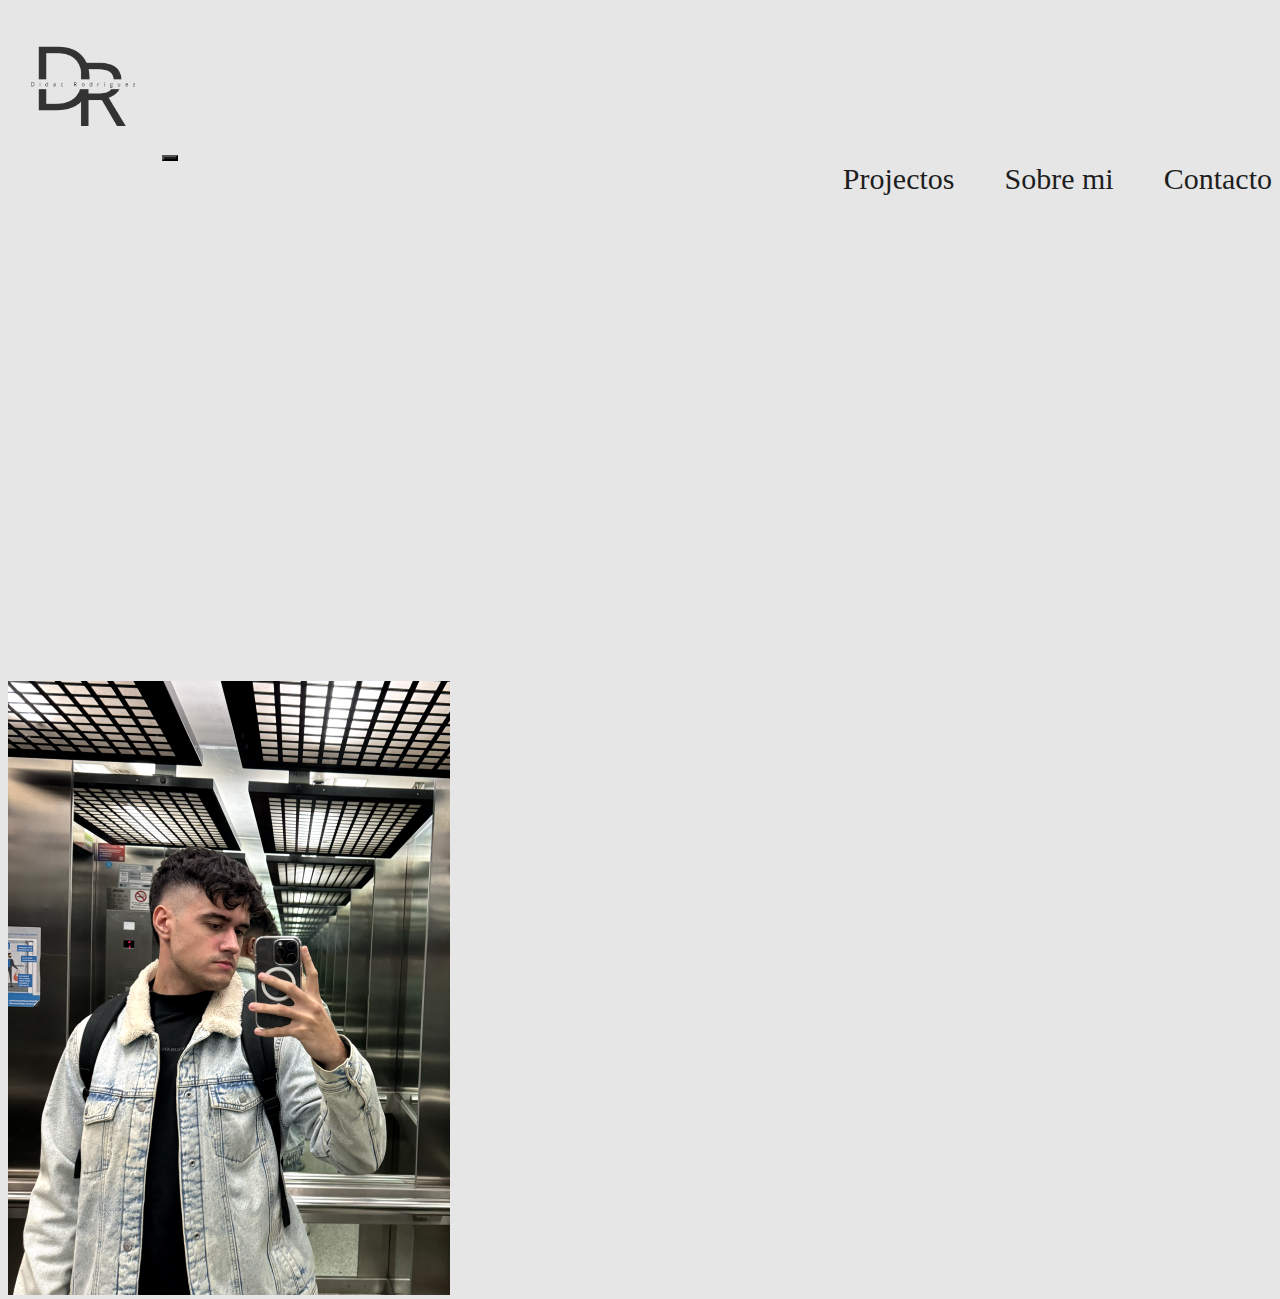
<file: index.html>
<!DOCTYPE html>
<html lang="es">
<head>
    <meta charset="UTF-8">
    <meta name="viewport" content="width=device-width, initial-scale=1.0">
    <title>Index</title>
    <link href="https://cdn.jsdelivr.net/npm/bootstrap@5.3.2/dist/css/bootstrap.min.css" rel="stylesheet" integrity="sha384-T3c6CoIi6uLrA9TneNEoa7RxnatzjcDSCmG1MXxSR1GAsXEV/Dwwykc2MPK8M2HN" crossorigin="anonymous">
    <link rel="stylesheet" href="styles.css">
</head>
<body class="index">
    
        <header>
            <nav class="navbar navbar-expand-lg navbar-dark">
                <div class="container">
                    <a href="./index.html"><img src="./img/icono.png" alt=""></a>
                  <button class="navbar-toggler" type="button" data-bs-toggle="collapse" data-bs-target="#navbarNavDarkDropdown" aria-controls="navbarNavDarkDropdown" aria-expanded="false" aria-label="Toggle navigation">
                    <span class="navbar-toggler-icon"></span>
                  </button>
                  <div class="collapse navbar-collapse" id="navbarNavDarkDropdown">
                            <a href="./pages/projectos.html">Projectos</a>
                            <a href="./pages/sobre-mi.html">Sobre mi</a>
                            <a href="./pages/contacto.html">Contacto</a>
                  </div>
                </div>
              </nav>
        </header>
    <div class="container">
        <div class="row titulo">
            <div class="col-lg-7 texto">
                <h1 class="name">
                    DIDAC RODRÍGUEZ
                </h1>
                <h1 class="soft">
                    SOFTWARE
                </h1>
                <h1 class="dev">
                    DEVELOPER
                </h1>
            </div>
            <div class="col-lg-5 imagen-central">
                <img src="./img/Didac.jpg" alt="">
            </div>
        </div>
    </div>

</body>
<script src="https://cdn.jsdelivr.net/npm/bootstrap@5.3.2/dist/js/bootstrap.bundle.min.js" integrity="sha384-C6RzsynM9kWDrMNeT87bh95OGNyZPhcTNXj1NW7RuBCsyN/o0jlpcV8Qyq46cDfL" crossorigin="anonymous"></script>
</html>
</file>
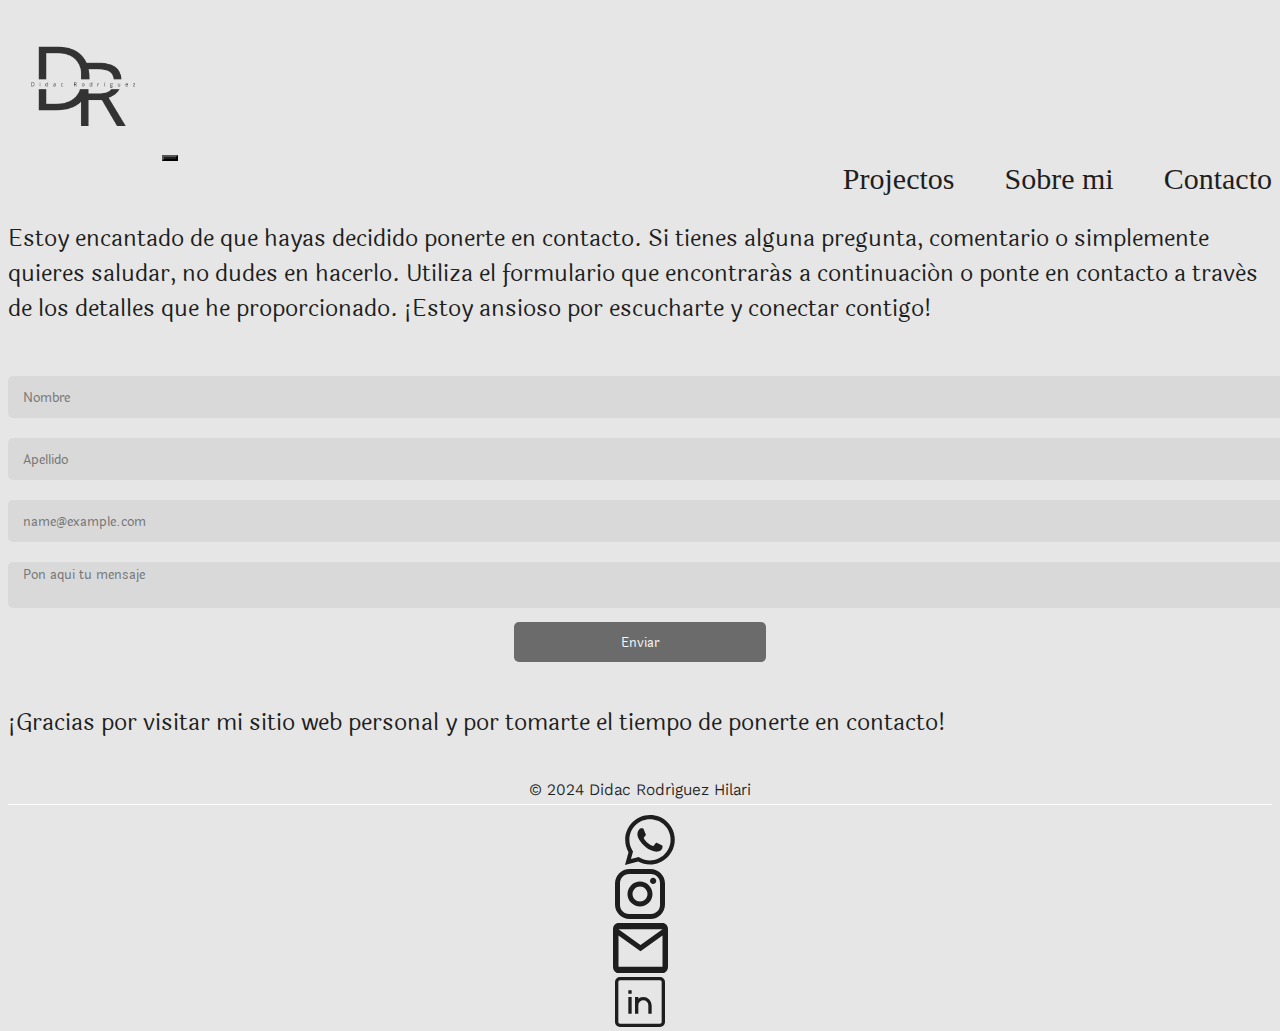
<file: pages/contacto.html>
<!DOCTYPE html>
<html lang="es">
<head>
    <meta charset="UTF-8">
    <meta name="viewport" content="width=device-width, initial-scale=1.0">
    <title>Contacto</title>
    <link href="https://cdn.jsdelivr.net/npm/bootstrap@5.3.2/dist/css/bootstrap.min.css" rel="stylesheet" integrity="sha384-T3c6CoIi6uLrA9TneNEoa7RxnatzjcDSCmG1MXxSR1GAsXEV/Dwwykc2MPK8M2HN" crossorigin="anonymous">
    <link rel="stylesheet" href="./../styles.css">

</head>
<body class="contacto">
    
    <header>
        <nav class="navbar navbar-expand-lg navbar-dark">
            <div class="container">
                <a href="./../index.html"><img src="./../img/icono.png" alt=""></a>
              <button class="navbar-toggler" type="button" data-bs-toggle="collapse" data-bs-target="#navbarNavDarkDropdown" aria-controls="navbarNavDarkDropdown" aria-expanded="false" aria-label="Toggle navigation">
                <span class="navbar-toggler-icon"></span>
              </button>
              <div class="collapse navbar-collapse" id="navbarNavDarkDropdown">
                        <a href="./projectos.html">Projectos</a>
                        <a href="./sobre-mi.html">Sobre mi</a>
                        <a href="./contacto.html">Contacto</a>
              </div>
            </div>
          </nav>
    </header>
    <div class="container">
        <section class="formulari">
            <div class="texto">
                <p>
                    Estoy encantado de que hayas decidido ponerte en contacto. 
                    Si tienes alguna pregunta, comentario o simplemente quieres saludar, no dudes en hacerlo. 
                    Utiliza el formulario que encontrarás a continuación o ponte en contacto a través de los detalles que he proporcionado. 
                    ¡Estoy ansioso por escucharte y conectar contigo!
                </p>
            </div>
            <div class="columnas">
                <div class="row">
                    <div class="col-lg-6 formulario">
                        <form action="">
                            <input type="name" placeholder="Nombre">
                            <br>
                            <input type="name" placeholder="Apellido">
                            <br>
                            <input type="email" placeholder="name@example.com">
                            <br>
                            <textarea placeholder="Pon aqui tu mensaje"></textarea>
                            <br>
                            <div class="boton">
                                <input type="submit" value="Enviar">
                            </div>
                        </form>
                    </div>
                    <div class="col-lg-6 textofinal">
                        <p>
                            ¡Gracias por visitar mi sitio web personal y por tomarte el tiempo de ponerte en contacto!
                        </p>
                    </div>
                </div>
            </div>
        </section>     
        <footer>
            <p>&#169; 2024 Didac Rodrìguez Hilari</p>
            <div class="separator"></div>
            <div class="contacto">
                <div class="row">
                    <div class="col-1 whatsapp">
                        <a href="https://wa.me/661154756" target="_blank"><img src="./../img/whatsapp.svg"></a>
                    </div>
                    <div class="col-1 instagram">
                        <a href="https://www.instagram.com/didac1203" target="_blank"><img src="./../img/instagram.svg"></a>
                    </div>
                    <div class="col-1 gmail">
                        <a href="mailto:didachilari@gmail.com" target="_blank"><img src="./../img/gmail.svg"></a>
                    </div>
                    <div class="col-1 linkedin">
                        <a href="" target="_blank"><img src="./../img/linkedin.svg"></a>
                    </div>
                </div>
            </div>
        </footer>
    </div>
</body>
<script src="https://cdn.jsdelivr.net/npm/bootstrap@5.3.2/dist/js/bootstrap.bundle.min.js" integrity="sha384-C6RzsynM9kWDrMNeT87bh95OGNyZPhcTNXj1NW7RuBCsyN/o0jlpcV8Qyq46cDfL" crossorigin="anonymous"></script>
</html>
</file>
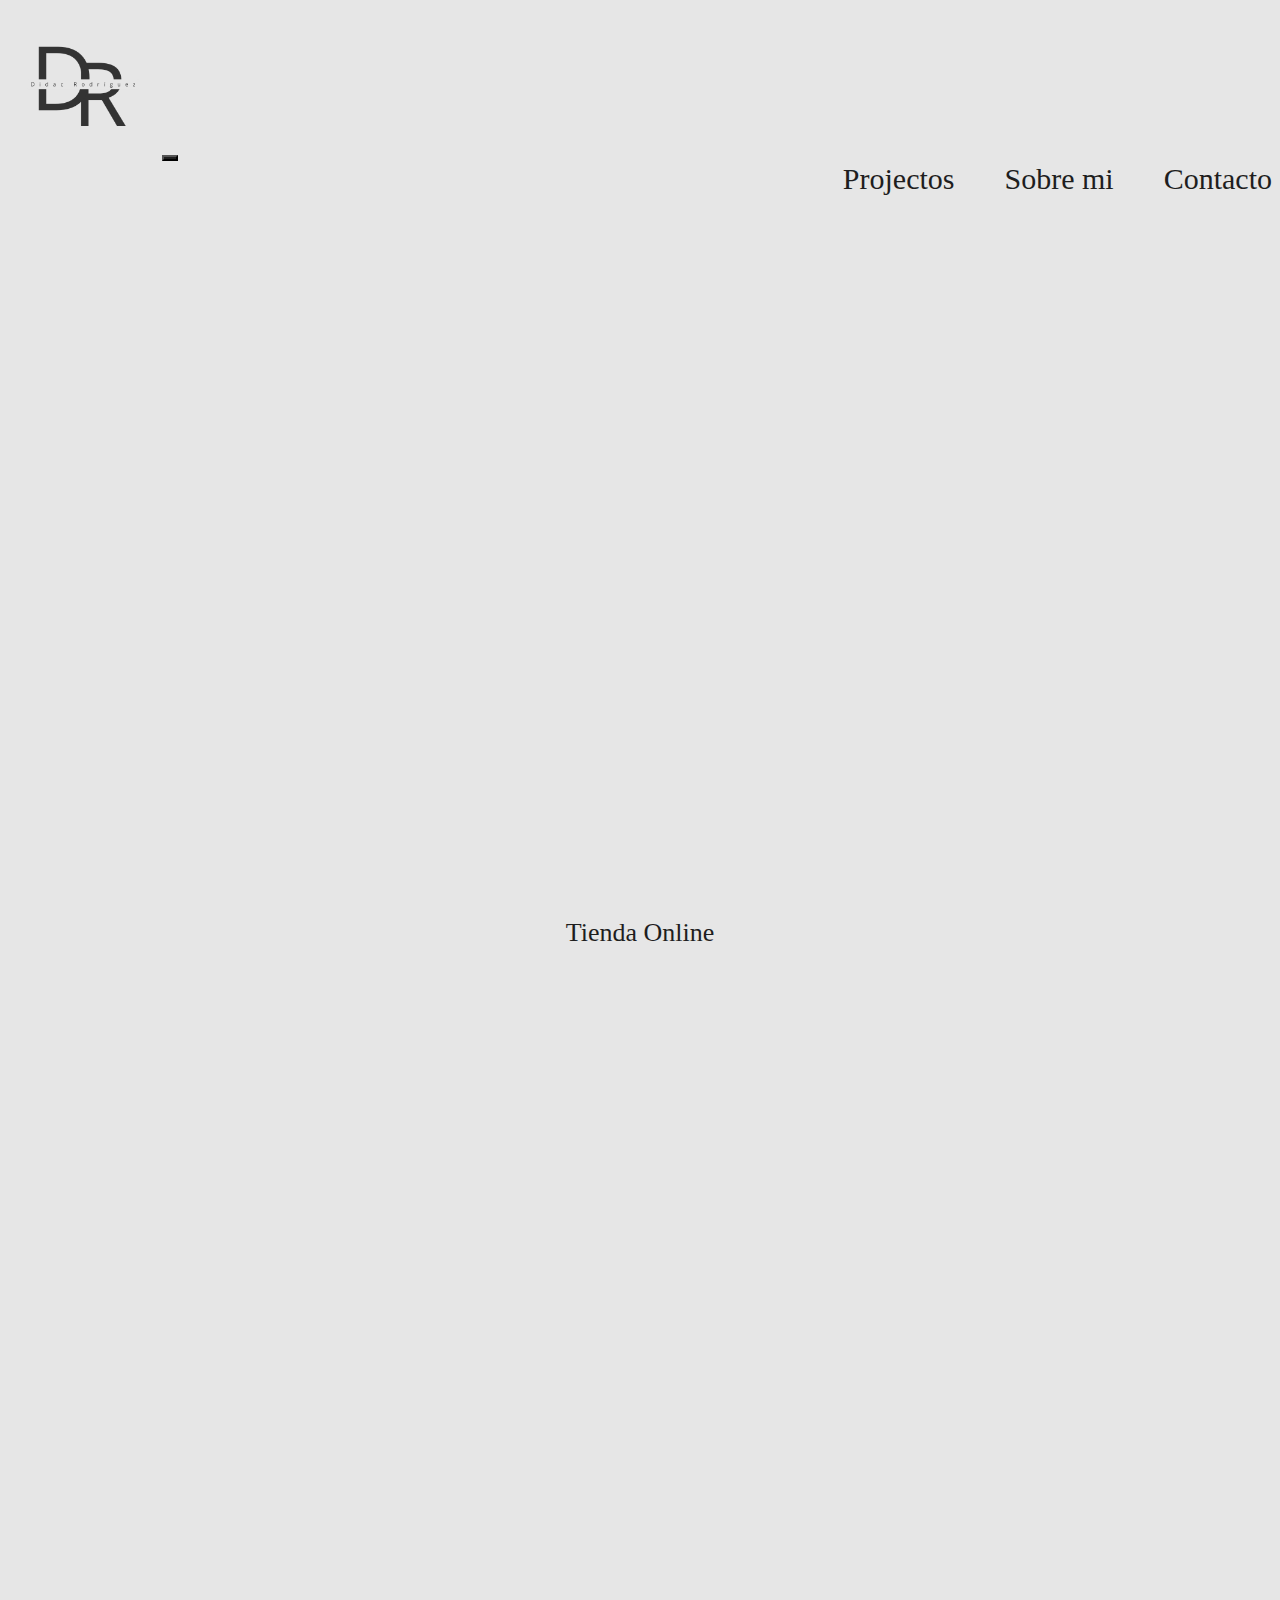
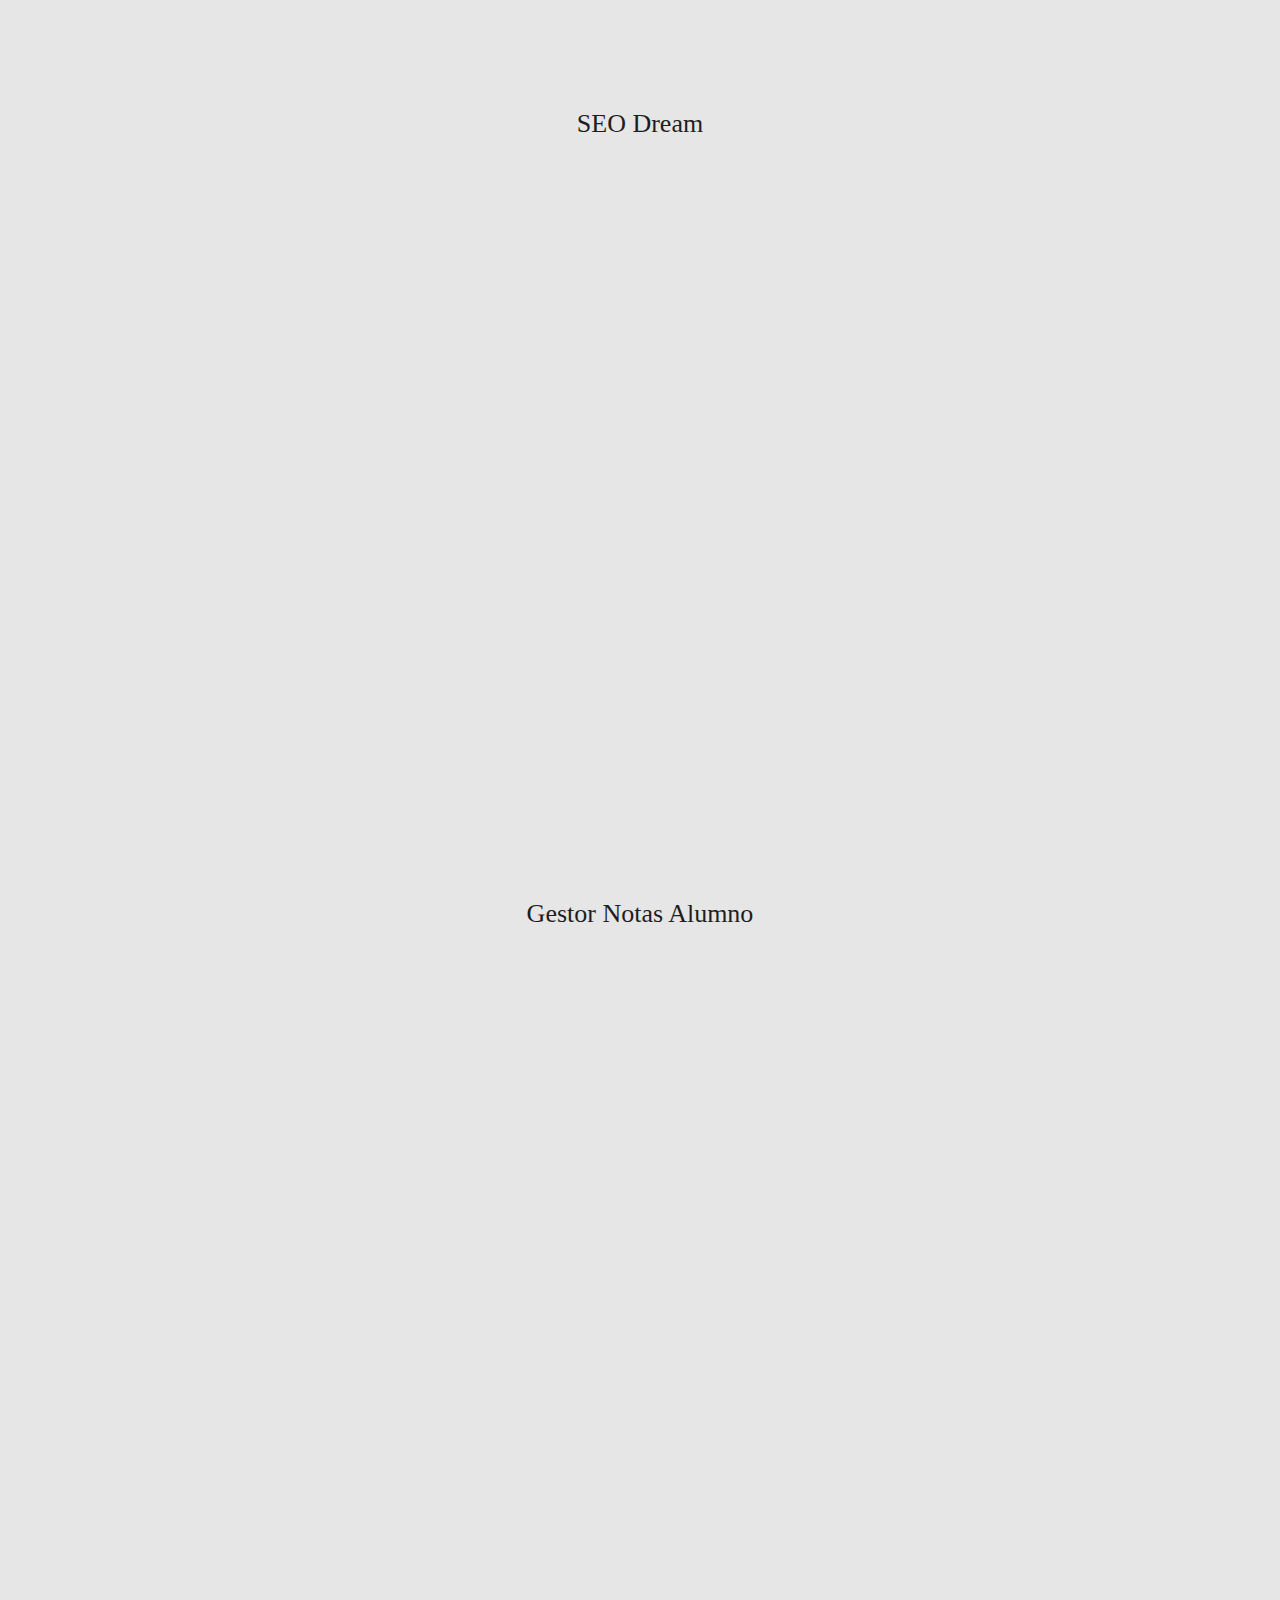
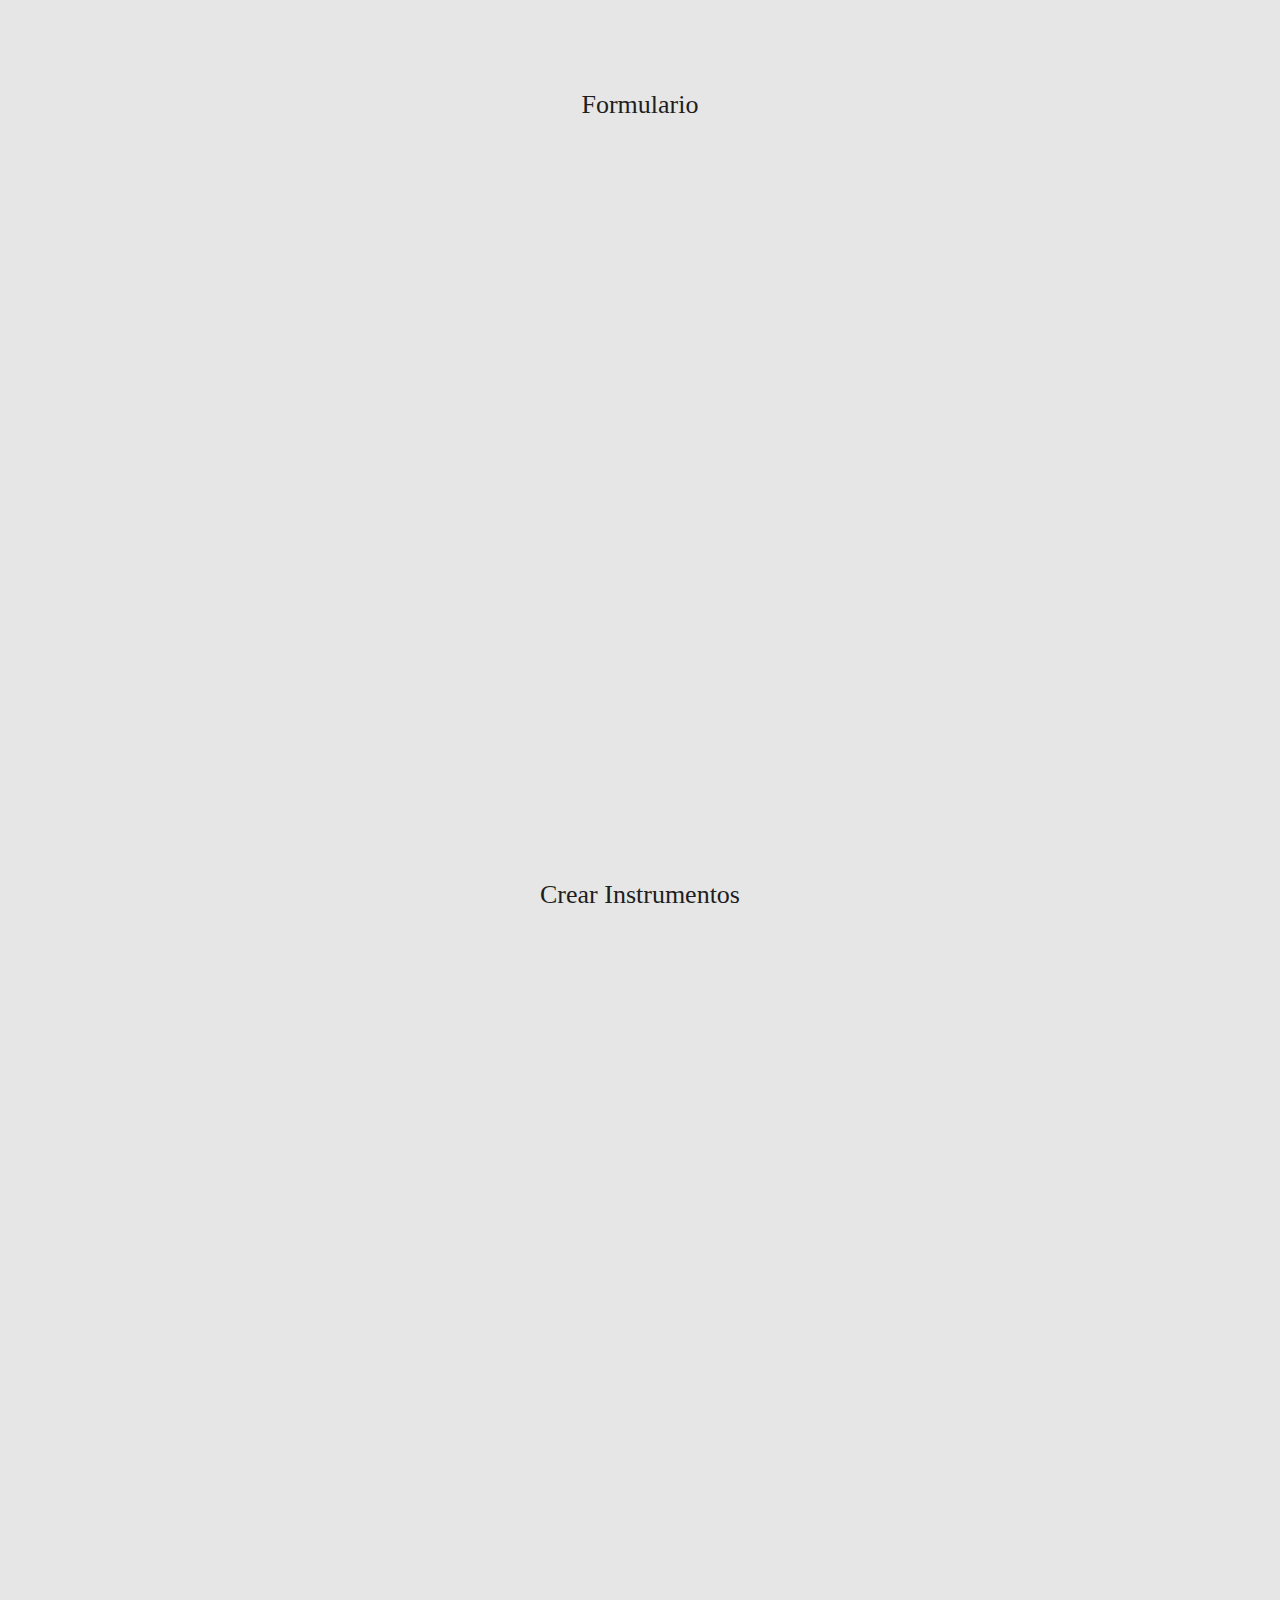
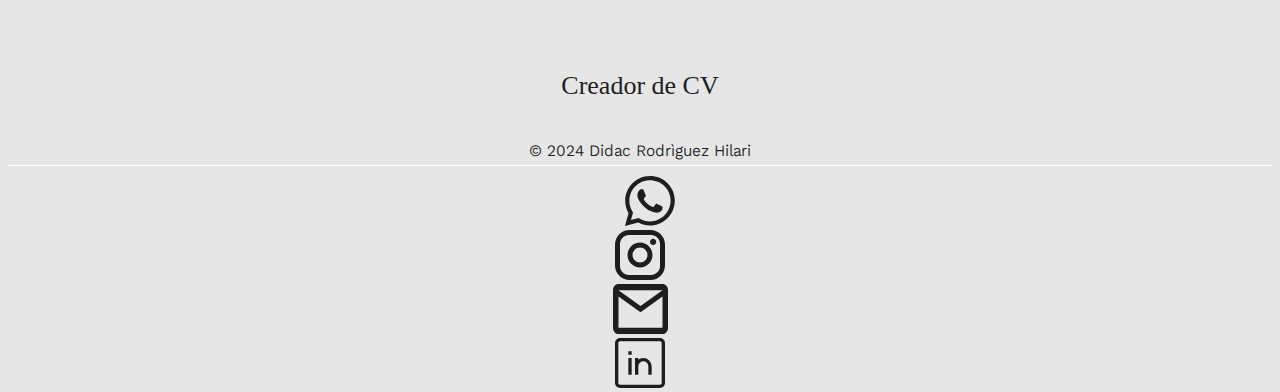
<file: pages/projectos.html>
<!DOCTYPE html>
<html lang="es">
<head>
    <meta charset="UTF-8">
    <meta name="viewport" content="width=device-width, initial-scale=1.0">
    <title>Projectos</title>
    <link href="https://cdn.jsdelivr.net/npm/bootstrap@5.3.2/dist/css/bootstrap.min.css" rel="stylesheet" integrity="sha384-T3c6CoIi6uLrA9TneNEoa7RxnatzjcDSCmG1MXxSR1GAsXEV/Dwwykc2MPK8M2HN" crossorigin="anonymous">
    <link rel="stylesheet" href="./../styles.css">

</head>
<body class="projectos">
     
    <header>
        <nav class="navbar navbar-expand-lg navbar-dark">
            <div class="container">
                <a href="./../index.html"><img src="./../img/icono.png" alt=""></a>
              <button class="navbar-toggler" type="button" data-bs-toggle="collapse" data-bs-target="#navbarNavDarkDropdown" aria-controls="navbarNavDarkDropdown" aria-expanded="false" aria-label="Toggle navigation">
                <span class="navbar-toggler-icon"></span>
              </button>
              <div class="collapse navbar-collapse" id="navbarNavDarkDropdown">
                        <a href="./projectos.html">Projectos</a>
                        <a href="./sobre-mi.html">Sobre mi</a>
                        <a href="./contacto.html">Contacto</a>
              </div>
            </div>
          </nav>
    </header>
    <div class="container">
        <div class="columnas">
            <div class="row">
                <div class="col-lg-5 columna">
                    <img src="./../img/Tienda Informatica.png" alt="">
                    <a href="https://github.com/didachilari/StoreROHI" target="_blank">Tienda Online</a>
                </div>
                <div class="col-lg-5 columna">
                    <img src="./../img/SEO.png" alt="">
                    <a href="https://github.com/didachilari/SEO-Dream">SEO Dream</a>
                </div>
                <div class="col-lg-5 columna">
                    <img src="./../img/Gestor de notas.png" alt="">
                    <a href="https://github.com/didachilari/Gestor-Notas">Gestor Notas Alumno</a>
                </div>
                <div class="col-lg-5 columna">
                    <img src="./../img/formulario.png" alt="">
                    <a href="https://github.com/didachilari/Formulari">Formulario</a>
                </div>
                <div class="col-lg-5 columna">
                    <img src="./../img/Creador instrumentos.png" alt="">
                    <a href="https://github.com/didachilari/Crear-Instrumentos">Crear Instrumentos</a>
                </div>
                <div class="col-lg-5 columna">
                    <img src="./../img/Creador CV.png" alt="">
                    <a href="https://github.com/didachilari/Creador-CV">Creador de CV</a>
                </div>
            </div>
        </div>
        <footer>
            <p>&#169; 2024 Didac Rodrìguez Hilari</p>
            <div class="separator"></div>
            <div class="contacto">
                <div class="row">
                    <div class="col-1 whatsapp">
                        <a href="https://wa.me/661154756" target="_blank"><img src="./../img/whatsapp.svg"></a>
                    </div>
                    <div class="col-1 instagram">
                        <a href="https://www.instagram.com/didac1203" target="_blank"><img src="./../img/instagram.svg"></a>
                    </div>
                    <div class="col-1 gmail">
                        <a href="mailto:didachilari@gmail.com" target="_blank"><img src="./../img/gmail.svg"></a>
                    </div>
                    <div class="col-1 linkedin">
                        <a href="" target="_blank"><img src="./../img/linkedin.svg"></a>
                    </div>
                </div>
            </div>
        </footer>
    </div>
</body>
<script src="https://cdn.jsdelivr.net/npm/bootstrap@5.3.2/dist/js/bootstrap.bundle.min.js" integrity="sha384-C6RzsynM9kWDrMNeT87bh95OGNyZPhcTNXj1NW7RuBCsyN/o0jlpcV8Qyq46cDfL" crossorigin="anonymous"></script>
</html>
</file>
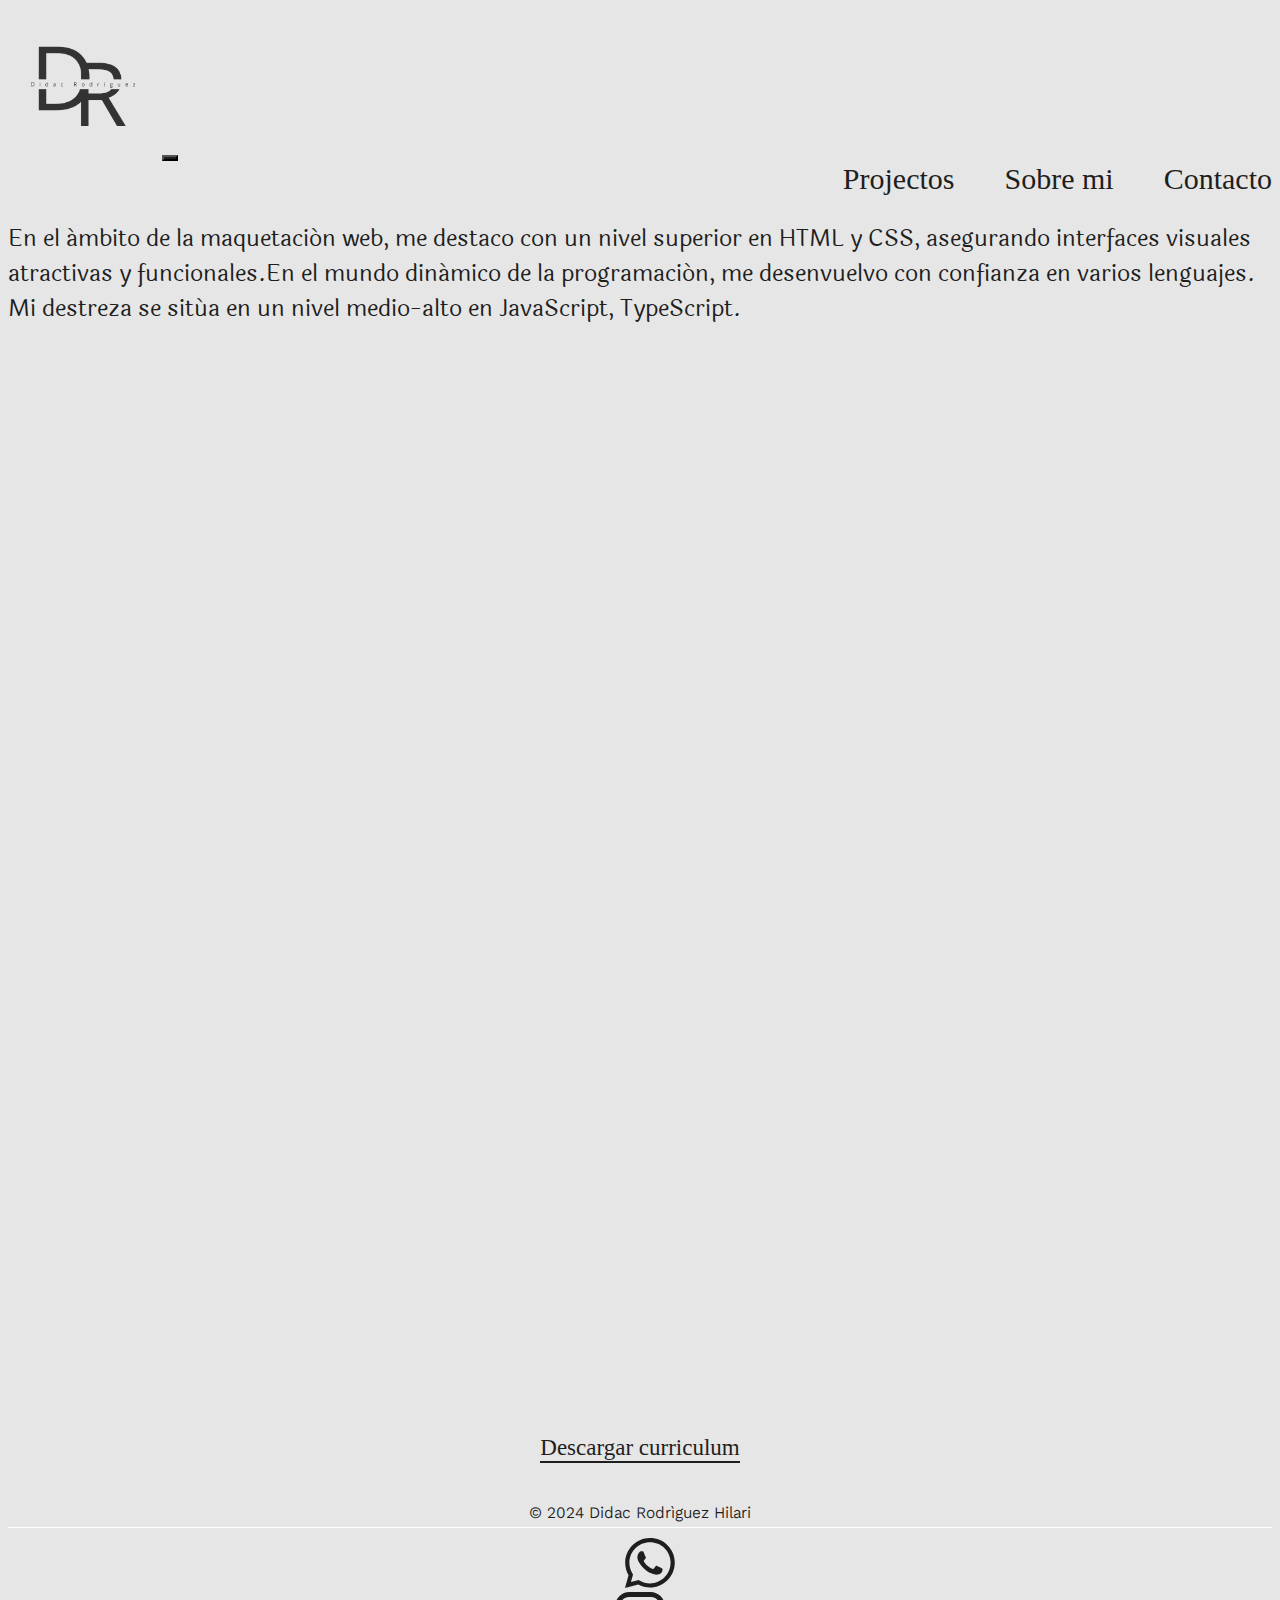
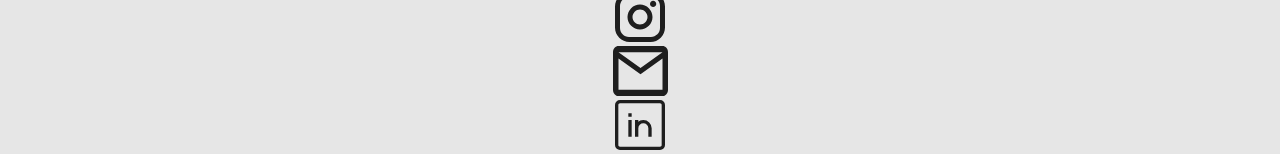
<file: pages/saber-mas.html>
<!DOCTYPE html>
<html lang="es">
<head>
    <meta charset="UTF-8">
    <meta name="viewport" content="width=device-width, initial-scale=1.0">
    <title>Saber más</title>
    <link href="https://cdn.jsdelivr.net/npm/bootstrap@5.3.2/dist/css/bootstrap.min.css" rel="stylesheet" integrity="sha384-T3c6CoIi6uLrA9TneNEoa7RxnatzjcDSCmG1MXxSR1GAsXEV/Dwwykc2MPK8M2HN" crossorigin="anonymous">
    <link rel="stylesheet" href="./../styles.css">

</head>
<body class="saber-mas">
    
    <header>
        <nav class="navbar navbar-expand-lg navbar-dark">
            <div class="container">
                <a href="./../index.html"><img src="./../img/icono.png" alt=""></a>
              <button class="navbar-toggler" type="button" data-bs-toggle="collapse" data-bs-target="#navbarNavDarkDropdown" aria-controls="navbarNavDarkDropdown" aria-expanded="false" aria-label="Toggle navigation">
                <span class="navbar-toggler-icon"></span>
              </button>
              <div class="collapse navbar-collapse" id="navbarNavDarkDropdown">
                        <a href="./projectos.html">Projectos</a>
                        <a href="./sobre-mi.html">Sobre mi</a>
                        <a href="./contacto.html">Contacto</a>
              </div>
            </div>
          </nav>
    </header>
<div class="container">
        <div class="texto-inicial">
            <p>
                En el ámbito de la maquetación web, me destaco con un nivel superior en HTML y CSS, 
                asegurando interfaces visuales atractivas y funcionales.En el mundo dinámico de la programación, 
                me desenvuelvo con confianza en varios lenguajes. Mi destreza se sitúa en un nivel medio-alto en JavaScript, TypeScript.
            </p>
        </div>
        <div class="row logos">
            <div class="col-lg-3 col-6 imgs"><img class="js" src="./../img/js.jpg" alt=""></div>
            <div class="col-lg-3 col-6 imgs"><img class="ts" src="./../img/ts.jpg" alt=""></div>
            <div class="col-lg-3 col-6 imgs"><img class="css" src="./../img/css.png" alt=""></div>
            <div class="col-lg-3 col-6 imgs"><img class="html" src="./../img/html.png" alt=""></div>
        </div>

        <div class="curriculum">
            <a href="DidacRodriguezPortofoliopdf.pdf" download="DidacRodriguezPortofoliopdf.pdf">
                Descargar curriculum
            </a>
        </div>
        <footer>
            <p>&#169; 2024 Didac Rodrìguez Hilari</p>
            <div class="separator"></div>
            <div class="contacto">
                <div class="row">
                    <div class="col-1 whatsapp">
                        <a href="https://wa.me/661154756" target="_blank"><img src="./../img/whatsapp.svg"></a>
                    </div>
                    <div class="col-1 instagram">
                        <a href="https://www.instagram.com/didac1203" target="_blank"><img src="./../img/instagram.svg"></a>
                    </div>
                    <div class="col-1 gmail">
                        <a href="mailto:didachilari@gmail.com" target="_blank"><img src="./../img/gmail.svg"></a>
                    </div>
                    <div class="col-1 linkedin">
                        <a href="" target="_blank"><img src="./../img/linkedin.svg"></a>
                    </div>
                </div>
            </div>
        </footer>
    </div>
</body>
<script src="https://cdn.jsdelivr.net/npm/bootstrap@5.3.2/dist/js/bootstrap.bundle.min.js" integrity="sha384-C6RzsynM9kWDrMNeT87bh95OGNyZPhcTNXj1NW7RuBCsyN/o0jlpcV8Qyq46cDfL" crossorigin="anonymous"></script>
</html>
</file>
<file: styles.css>
@import url("https://fonts.googleapis.com/css2?family=Lekton:ital,wght@0,400;0,700;1,400&display=swap");
@import url("https://fonts.googleapis.com/css2?family=Kantumruy+Pro:ital,wght@0,100..700;1,100..700&family=Lekton:ital,wght@0,400;0,700;1,400&display=swap");
@import url("https://fonts.googleapis.com/css2?family=Kantumruy+Pro:ital,wght@0,100..700;1,100..700&family=Laila:wght@300;400;500;600;700&family=Lekton:ital,wght@0,400;0,700;1,400&display=swap");
body {
  background-color: #E6E6E6;
}

header {
  height: 190px;
}
header .navbar-dark {
  height: 150px;
}
header .navbar-dark .container {
  height: 100%;
}
header .navbar-dark a, header .navbar-dark img {
  height: 100%;
}
header .navbar-dark .navbar-toggler {
  background-color: #1E1E1E;
}
header .navbar-dark .navbar-collapse a {
  font-size: 30px;
  color: #1E1E1E;
  text-decoration: none;
}
@media (max-width: 992px) {
  header .navbar-dark .navbar-collapse a {
    width: 100%;
    text-align: end;
    font-size: 20px;
    margin: 0 5px;
  }
}
@media (min-width: 992px) {
  header .navbar-expand-lg .navbar-collapse {
    gap: 50px;
    display: flex !important;
    flex-basis: auto;
    justify-content: flex-end;
  }
}

footer {
  margin-top: 40px;
}
footer p {
  font-family: "Kantumruy Pro", sans-serif;
  text-align: center;
  margin-bottom: 5px;
  color: #1E1E1E;
}
footer .separator {
  border-bottom: 1px white solid;
}
footer .contacto {
  margin: 10px 0;
}
footer .contacto .row {
  justify-content: center;
  align-items: center;
  gap: 20px;
}
footer .contacto .row .instagram, footer .contacto .row .gmail, footer .contacto .row .linkedin, footer .contacto .row .whatsapp {
  text-align: center;
}
@media (min-width: 992px) {
  footer .contacto .row .whatsapp img {
    margin-left: 20px;
  }
}
@media (max-width: 992px) {
  footer .contacto .row .instagram, footer .contacto .row .gmail, footer .contacto .row .linkedin, footer .contacto .row .whatsapp {
    padding: 0;
  }
  footer .contacto .row .instagram img, footer .contacto .row .gmail img, footer .contacto .row .linkedin img, footer .contacto .row .whatsapp img {
    width: 100%;
    aspect-ratio: 1;
  }
}

body.index {
  animation-name: contacto;
  animation-duration: 2s;
  animation-fill-mode: forwards;
  height: 0;
}
body.index .titulo {
  margin-bottom: 50px;
  align-items: center;
  min-height: 470px;
}
body.index .titulo .texto h1 {
  font-family: "Lekton", sans-serif;
  font-size: 85px;
  color: #1E1E1E;
}
body.index .titulo .texto .name {
  transform: translateX(-3000px);
  animation-name: titulo;
  animation-duration: 2s;
  animation-fill-mode: forwards;
}
body.index .titulo .texto .soft {
  transform: translateX(-3000px);
  animation-name: titulo;
  animation-duration: 2s;
  animation-fill-mode: forwards;
  animation-delay: 1s;
}
body.index .titulo .texto .dev {
  transform: translateX(-3000px);
  animation-name: titulo;
  animation-duration: 2s;
  animation-fill-mode: forwards;
  animation-delay: 2s;
}
body.index .titulo .imagen-central {
  height: 100%;
}
body.index .titulo .imagen-central img {
  height: 100%;
  -o-object-fit: cover;
     object-fit: cover;
}

@media (max-width: 992px) {
  body.index .titulo .texto h1 {
    font-size: 55px;
  }
  body.index .titulo .imagen-central img {
    width: 100%;
  }
}
@keyframes titulo {
  100% {
    transform: translateX(0px);
  }
}
@keyframes opacity {
  100% {
    opacity: 1;
  }
}
body.about {
  opacity: 0;
  animation-name: opacity;
  animation-duration: 2s;
  animation-fill-mode: forwards;
}
body.about .txt-img {
  align-items: center;
}
body.about .txt-img .imagen {
  overflow: hidden;
}
body.about .txt-img .imagen img {
  width: 100%;
}
body.about .txt-img .texto {
  text-align: center;
}
body.about .txt-img .texto p {
  font-family: "Laila", serif;
  font-size: 23px;
  text-align: start;
  margin-bottom: 20px;
  color: #1E1E1E;
}
@media (max-width: 992px) {
  body.about .txt-img .texto p {
    font-size: 18px;
  }
}
body.about .txt-img .texto a {
  text-align: center;
  background-color: #6B6B6B;
  color: #F9F9F9;
  font-size: 27px;
  border: 0;
  border-radius: 15px;
  padding: 10px 20px;
  text-decoration: none;
}
body.about .txt-img .texto a:hover {
  background-color: transparent;
  color: #1E1E1E;
  border: 3px solid #1E1E1E;
}
@media (max-width: 992px) {
  body.about .txt-img .texto a {
    font-size: 20px;
  }
}
@media (max-width: 992px) {
  body.about .txt-img .imagen {
    text-align: center;
    margin-bottom: 25px;
  }
  body.about .txt-img .imagen img {
    height: 100%;
    width: 70%;
  }
}

body.saber-mas {
  animation-name: contacto;
  animation-duration: 2s;
  animation-fill-mode: forwards;
  height: 0;
}
body.saber-mas .texto-inicial p {
  font-family: "Laila", serif;
  font-size: 23px;
  color: #1E1E1E;
}
@media (max-width: 992px) {
  body.saber-mas .texto-inicial p {
    font-size: 18px;
  }
}
body.saber-mas .logos {
  min-height: 350px;
  align-items: center;
}
@media (max-width: 1200px) {
  body.saber-mas .logos .imgs {
    margin-bottom: 30px;
  }
}
@media (max-width: 992px) {
  body.saber-mas .logos .imgs {
    margin-bottom: 0px;
  }
}
body.saber-mas .logos .imgs img {
  width: 100%;
  height: 260px;
  -o-object-fit: contain;
     object-fit: contain;
  animation-name: imagenes;
  animation-duration: 2s;
  animation-fill-mode: forwards;
  transform: translateX(3000px);
}
body.saber-mas .logos .imgs .js {
  animation-name: imagenes;
  animation-duration: 2s;
  animation-fill-mode: forwards;
  transform: translateX(3000px);
}
body.saber-mas .logos .imgs .ts {
  animation-name: imagenes;
  animation-duration: 2s;
  animation-fill-mode: forwards;
  transform: translateX(3000px);
  animation-delay: 0.5s;
}
body.saber-mas .logos .imgs .css {
  animation-name: imagenes;
  animation-duration: 2s;
  animation-fill-mode: forwards;
  transform: translateX(3000px);
  animation-delay: 1s;
}
body.saber-mas .logos .imgs .html {
  animation-name: imagenes;
  animation-duration: 2s;
  animation-fill-mode: forwards;
  transform: translateX(3000px);
  animation-delay: 1.5s;
}
body.saber-mas .curriculum {
  width: -moz-max-content;
  width: max-content;
  margin: 30px auto;
  border-bottom: 2px solid #1E1E1E;
  padding-bottom: -2px;
}
body.saber-mas .curriculum a {
  font-size: 23px;
  text-decoration: none;
  color: #1E1E1E;
}
body.saber-mas .curriculum:hover {
  border-bottom: 2px solid #6B6B6B;
}
body.saber-mas .curriculum:hover a {
  color: #6B6B6B;
}

@keyframes imagenes {
  100% {
    transform: translateX(0px);
  }
}
body.projectos {
  animation-name: contacto;
  animation-duration: 2s;
  animation-fill-mode: forwards;
  height: 0;
}
body.projectos .columnas .row {
  justify-content: space-around;
}
body.projectos .columnas .row .columna {
  margin-bottom: 40px;
}
body.projectos .columnas .row .columna img {
  width: 100%;
  opacity: 0;
  view-timeline-name: --image;
  view-timeline-axis: block;
  animation-timeline: --image;
  animation-name: show;
  animation-range: entry 25% cover 30%;
  animation-fill-mode: both;
}
body.projectos .columnas .row .columna a {
  font-size: 26px;
  font-weight: 500;
  color: #1E1E1E;
  text-decoration: none;
  margin-top: 5px;
  display: block;
  margin-bottom: 8px;
  width: -moz-max-content;
  width: max-content;
  margin: auto;
}

@keyframes show {
  from {
    opacity: 0;
    scale: 25%;
  }
  to {
    opacity: 1;
    scale: 100%;
  }
}
body.contacto {
  animation-name: contacto;
  animation-duration: 2s;
  animation-fill-mode: forwards;
  height: 0;
}
body.contacto .texto p {
  font-family: "Laila", serif;
  font-size: 23px;
  text-align: start;
  color: #1E1E1E;
}
@media (max-width: 992px) {
  body.contacto .texto p {
    font-size: 18px;
  }
}
body.contacto .columnas {
  margin-top: 50px;
}
@media (max-width: 1200px) {
  body.contacto .columnas .row {
    flex-direction: column-reverse;
  }
}
body.contacto .columnas .formulario form input {
  margin-bottom: 20px;
  width: 100%;
}
body.contacto .columnas .formulario form textarea {
  width: 100%;
}
body.contacto .columnas .formulario form input, body.contacto .columnas .formulario form textarea {
  min-height: 40px;
  padding-left: 15px;
  border-radius: 5px;
  border: 0px solid;
  background-color: #D9D9D9;
  font-family: "Laila", serif;
  color: #1E1E1E;
}
body.contacto .columnas .formulario form .boton {
  width: 20%;
  margin: auto;
  margin-top: 10px;
}
body.contacto .columnas .formulario form .boton input {
  padding: 0;
  background-color: #6B6B6B;
  color: #F9F9F9;
  border: 0px solid transparent;
}
body.contacto .columnas .formulario form .boton input:hover {
  border: 2px solid #6B6B6B;
  background-color: #E6E6E6;
  color: #1E1E1E;
}
body.contacto .columnas .textofinal p {
  font-family: "Laila", serif;
  font-size: 23px;
  text-align: start;
  color: #1E1E1E;
}
@media (max-width: 992px) {
  body.contacto .columnas .textofinal p {
    font-size: 18px;
  }
}

@keyframes contacto {
  from {
    opacity: 0;
  }
  to {
    opacity: 1;
    height: 100%;
  }
}/*# sourceMappingURL=styles.css.map */
</file>
